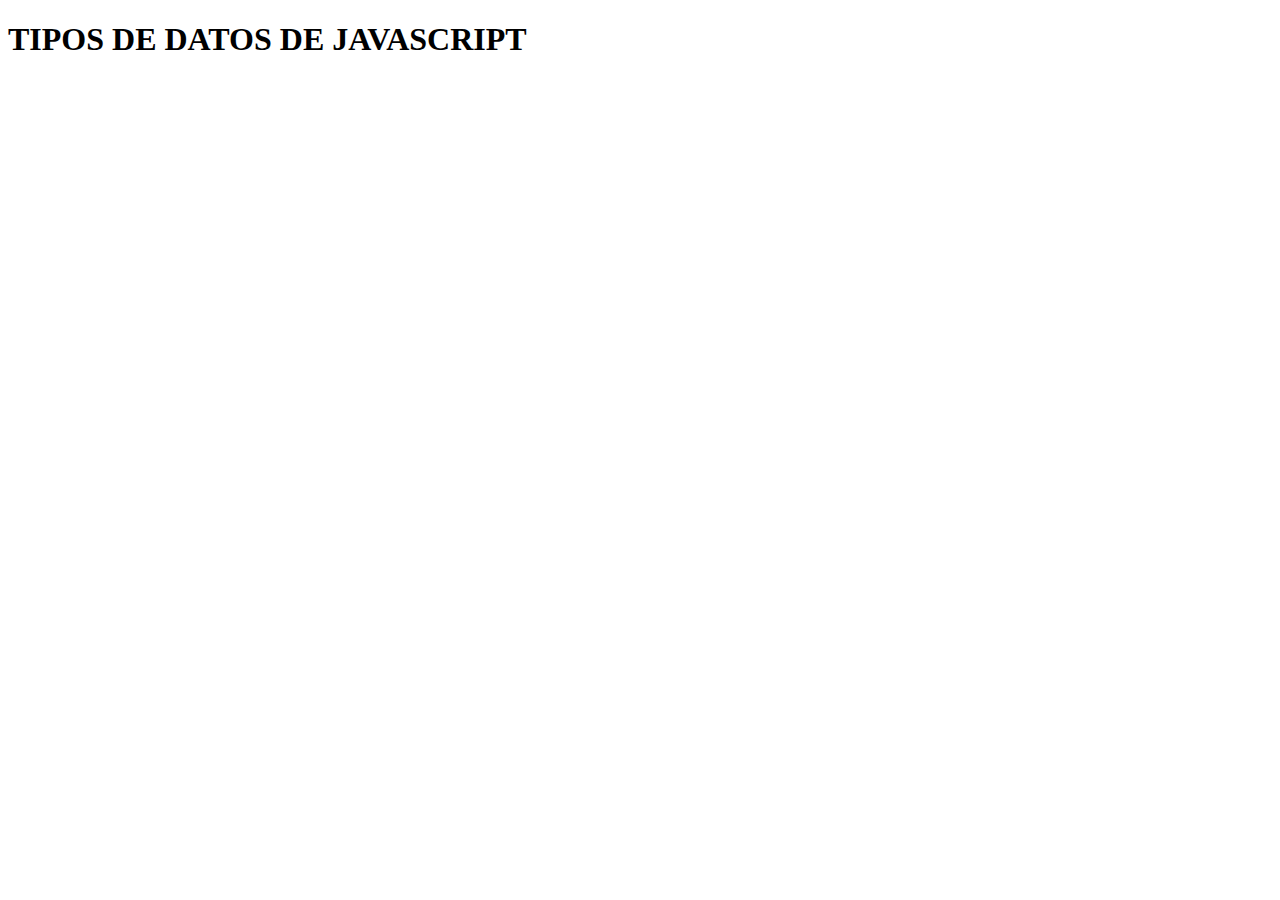
<file: clase-04-02-2025/index.html>
<!DOCTYPE html>
<html lang="es">
<head>
    <meta charset="UTF-8">
    <meta name="viewport" content="width=device-width, initial-scale=1.0">
    <title>TIPOS DE DATOS DE JAVASCRIPT</title>
</head>
<body>
    <h1>TIPOS DE DATOS DE JAVASCRIPT</h1>
    <script src="script.js"></script>
</body>
</html>
</file>
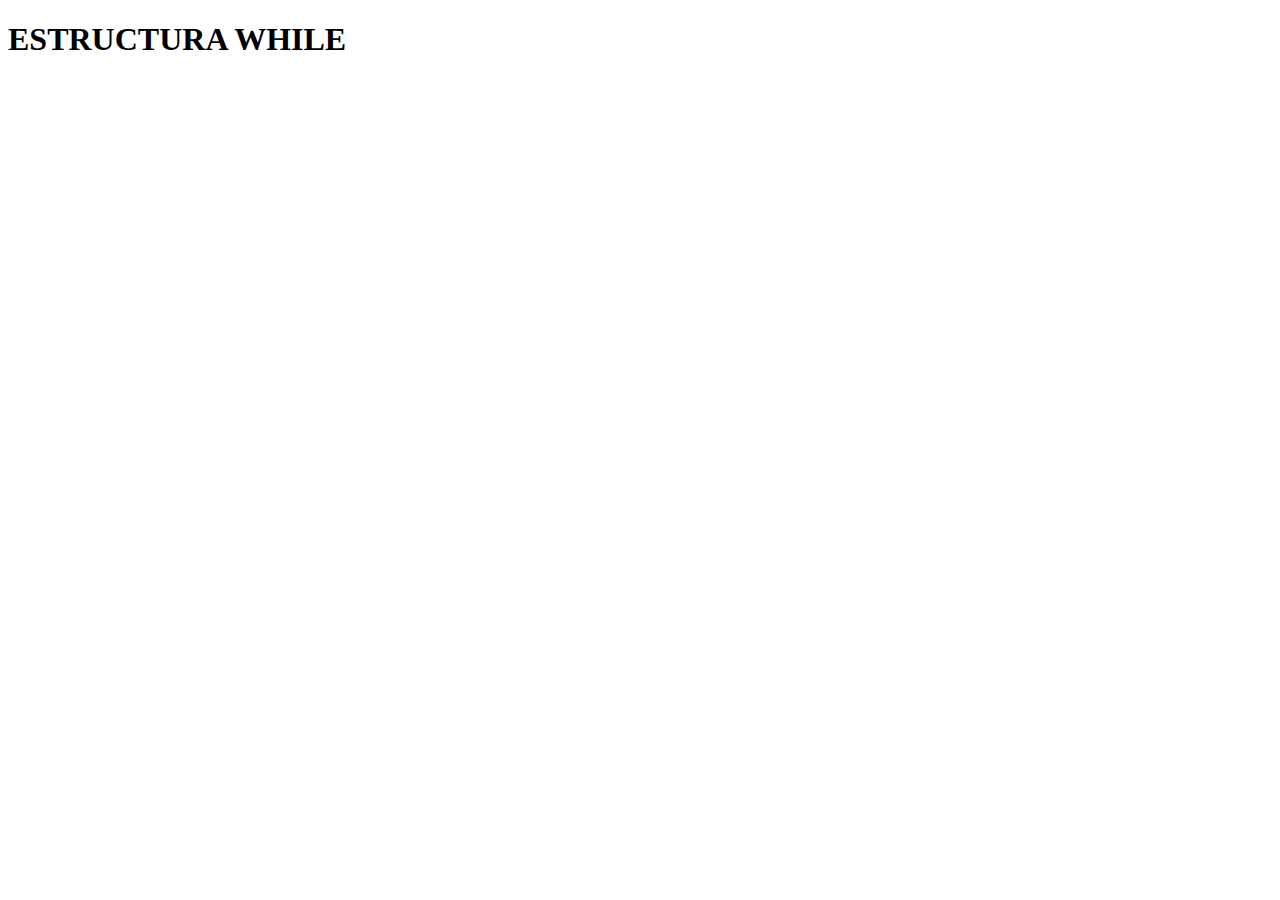
<file: clase-11-02-2025/index.html>
<!DOCTYPE html>
<html lang="es">
<head>
    <meta charset="UTF-8">
    <meta name="viewport" content="width=device-width, initial-scale=1.0">
    <title>Document</title>
</head>
<body>
    <h1>ESTRUCTURA WHILE</h1>
    <script src="while.js"></script>
</body>
</html>
</file>
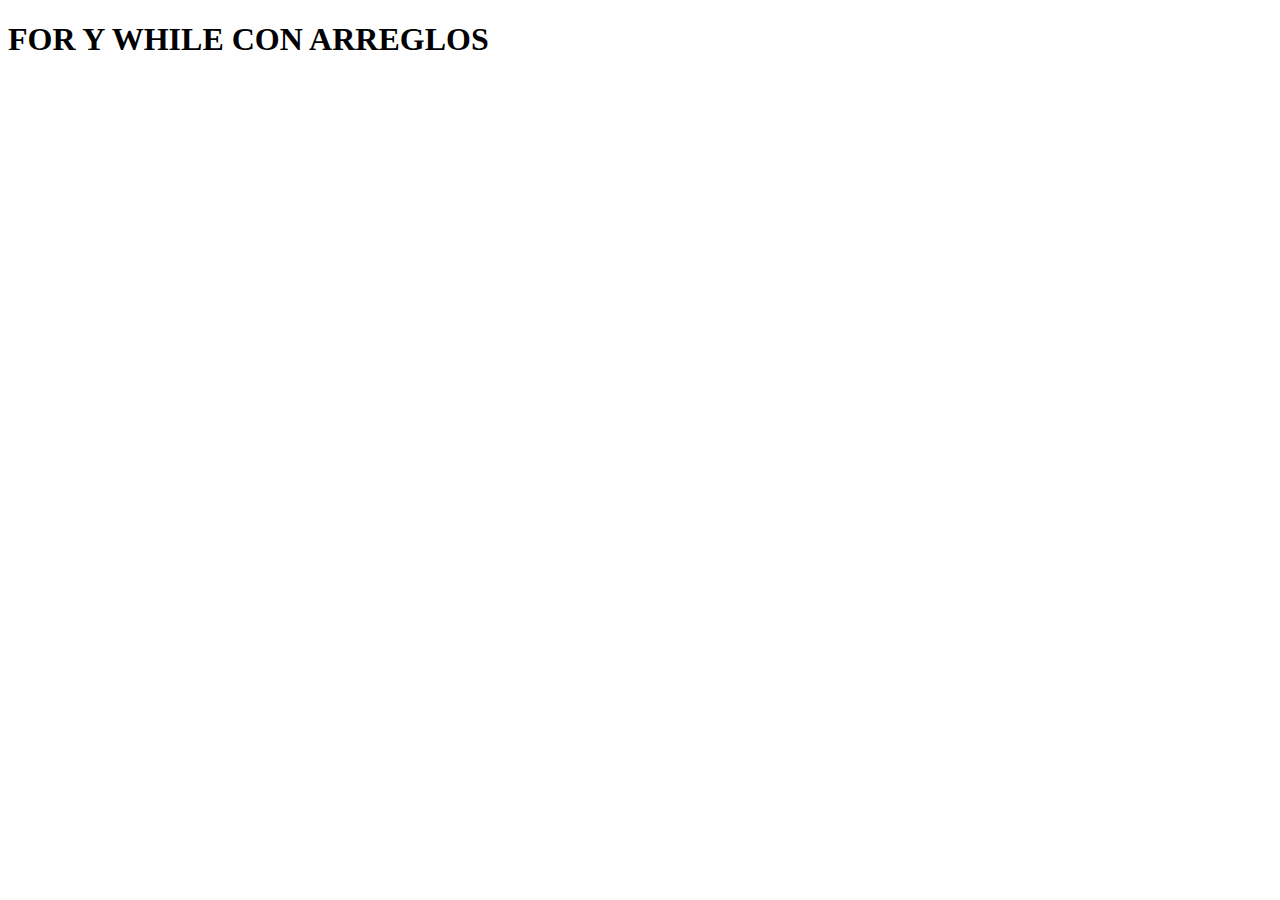
<file: clase-13-02-2025/index.html>
<!DOCTYPE html>
<html lang="en">
<head>
    <meta charset="UTF-8">
    <meta name="viewport" content="width=device-width, initial-scale=1.0">
    <title>Clase 4</title>
</head>
<body>
    <h1>FOR Y WHILE CON ARREGLOS</h1>
    <script src="for-while-arrays.js"></script>
</body>
</html>
</file>
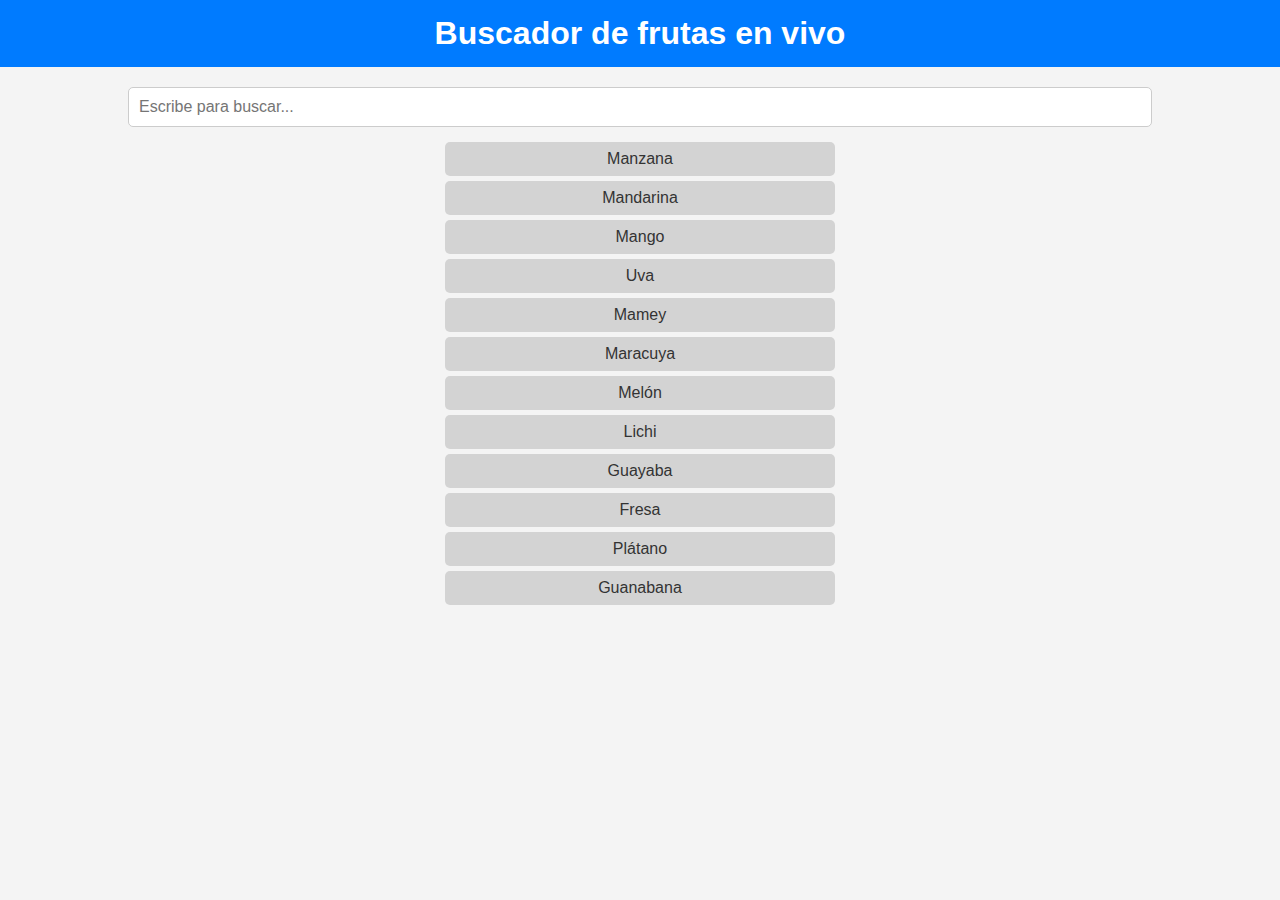
<file: clase-27-02-2025/index.html>
<!DOCTYPE html>
<html lang="es">
<head>
    <meta charset="UTF-8">
    <meta name="viewport" content="width=device-width, initial-scale=1.0">
    <title>Buscador de Frutas</title>
    <link rel="stylesheet" href="style.css">
</head>
<body>
    <header>
        <h1>Buscador de frutas en vivo</h1>
    </header>
    <main>
        <section>
            <form>
                <input type="text" id="buscador" placeholder="Escribe para buscar...">
            </form>
        </section>
        <section>
            <ul id="lista">
                <li>Manzana</li>
                <li>Mandarina</li>
                <li>Mango</li>
                <li>Uva</li>
                <li>Mamey</li>
                <li>Maracuya</li>
                <li>Melón</li>
                <li>Lichi</li>
                <li>Guayaba</li>
                <li>Fresa</li>
                <li>Plátano</li>
                <li>Guanabana</li>
            </ul>
        </section>
    </main>
    <script src="script.js"></script>
</body>
</html>
</file>
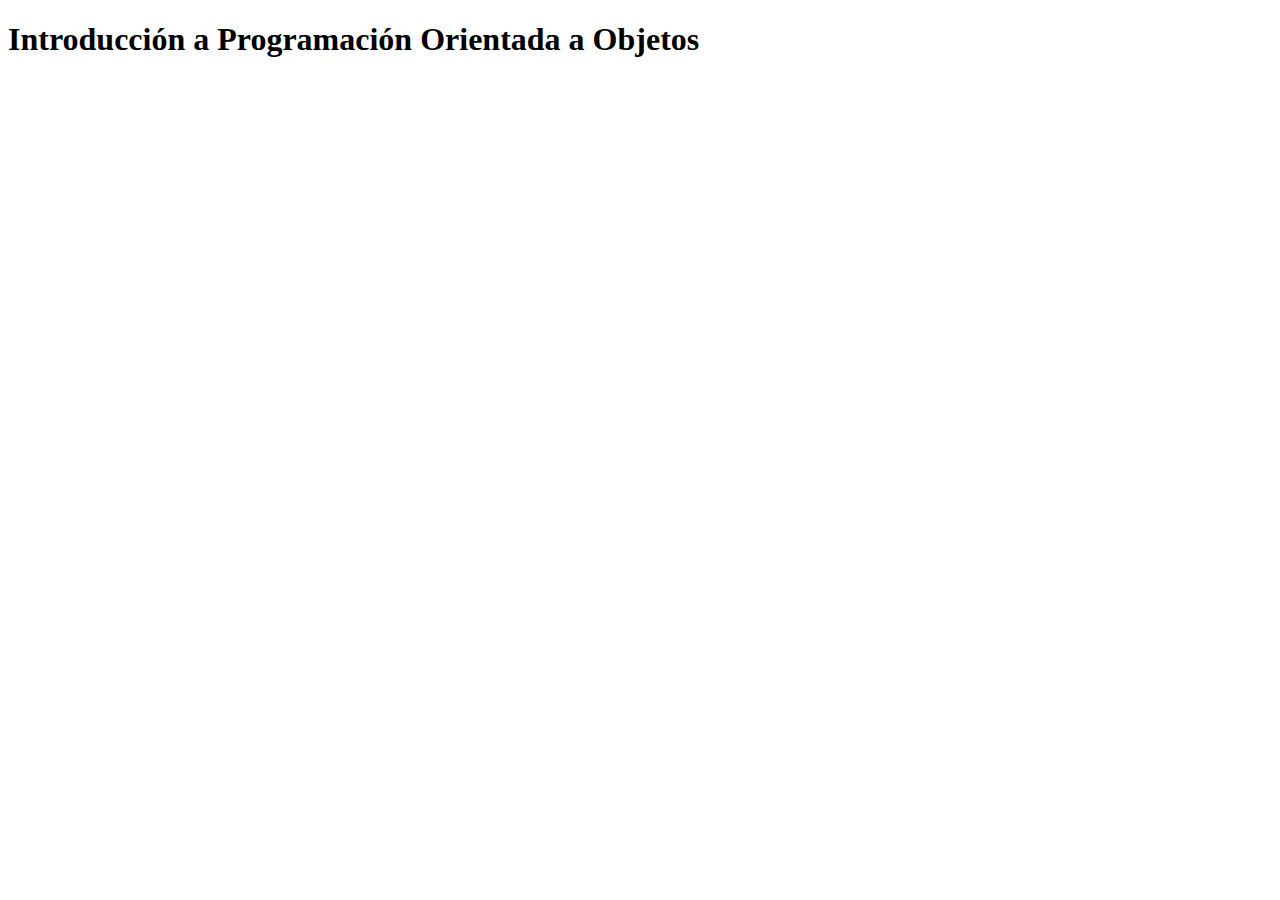
<file: clase18-02-2025/index.html>
<!DOCTYPE html>
<html lang="es">
<head>
    <meta charset="UTF-8">
    <meta name="viewport" content="width=device-width, initial-scale=1.0">
    <title>Document</title>
</head>
<body>
    <h1>Introducción a Programación Orientada a Objetos</h1>
    <script src="poo.js"></script>
</body>
</html>
</file>
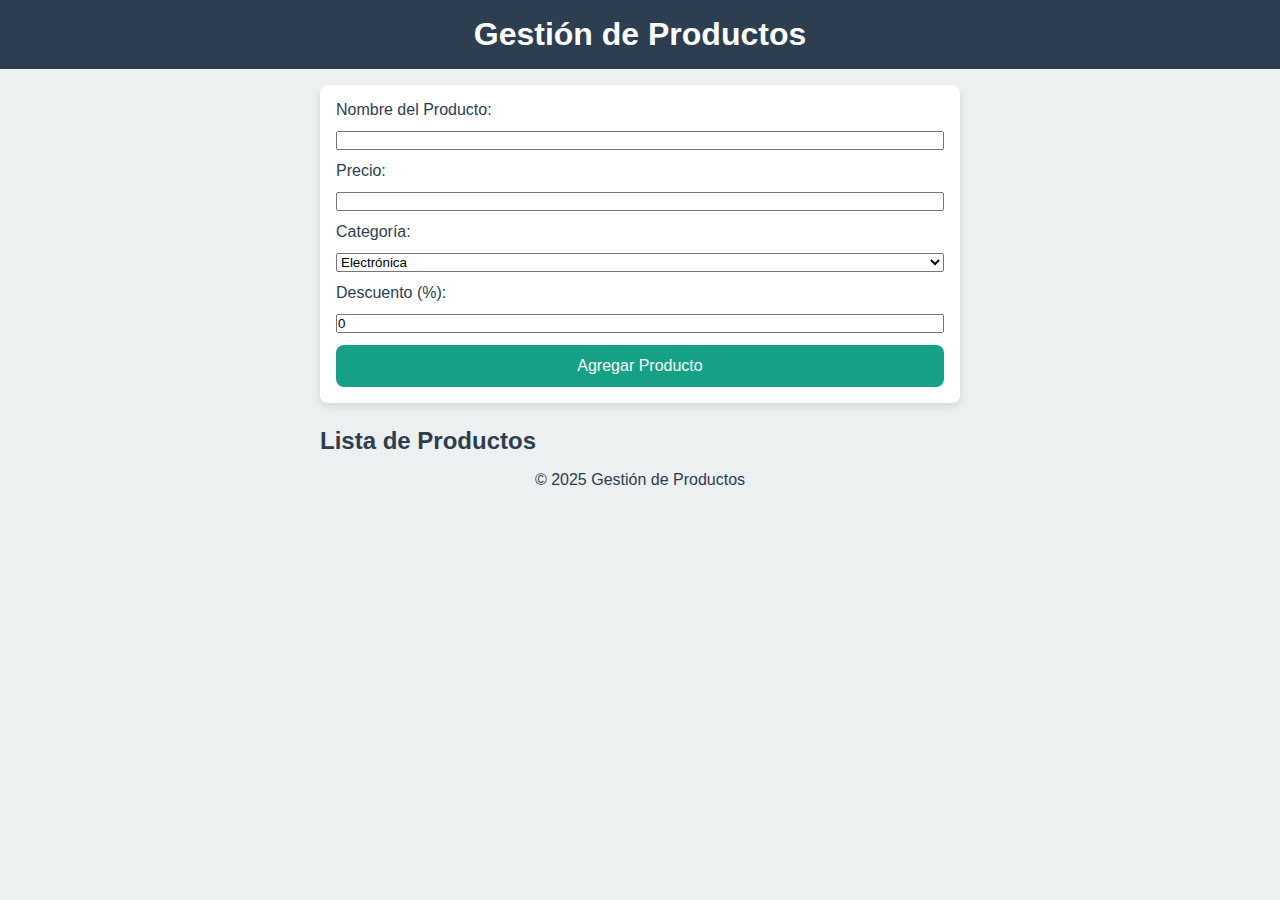
<file: ejemplo-20-02-2025/index.html>
<!DOCTYPE html>
<html lang="es">
<head>
    <meta charset="UTF-8">
    <meta name="viewport" content="width=device-width, initial-scale=1.0">
    <title>Gestión de Productos</title>
    <link rel="stylesheet" href="style-dom.css">
</head>
<body>
    <header>
        <h1 id="titulo">Gestión de Productos</h1>
    </header>
    <main>
        <section aria-labelledby="titulo">
            <form id="producto-form">
                <label for="nombre">Nombre del Producto:</label>
                <input type="text" id="nombre" required>
    
                <label for="precio">Precio:</label>
                <input type="number" id="precio" required min="1">
    
                <label for="categoria">Categoría:</label>
                <select id="categoria">
                    <option value="Electrónica">Electrónica</option>
                    <option value="Accesorios">Accesorios</option>
                    <option value="Ropa">Ropa</option>
                </select>
    
                <label for="descuento">Descuento (%):</label>
                <input type="number" id="descuento" value="0" min="0" max="99">
    
                <button type="submit">Agregar Producto</button>
            </form>
        </section>
    
        <section>
            <h2 id="lista-titulo">Lista de Productos</h2>
            <ul id="lista-productos" aria-labelledby="lista-titulo"></ul>
        </section>
    </main>
    <footer>
        <p>&copy; 2025 Gestión de Productos</p>
    </footer>
    <script src="dom.js"></script>
</body>
</html>
</file>
<file: clase-27-02-2025/style.css>
/* Definir variables para colores */
:root {
    --color-fondo: #f4f4f4;
    --color-texto: #333;
    --color-primario: #007BFF;
    --color-secundario: #0056b3;
    --color-borde: #ccc;
    --color-lista: lightgray;
    --color-lista-hover: #ddd;
}

*{
    box-sizing: border-box;
    margin: 0;
    padding: 0;
}

body {
    font-family: Arial, sans-serif;
    text-align: center;
    background-color: var(--color-fondo);
    color: var(--color-texto);
  
}

header {
    background-color: var(--color-primario);
    color: white;
    padding: 15px;
}

main {
    margin-top: 20px;
}

form {
    display: flex;
    justify-content: center;
    margin-bottom: 15px;
}

input {
    width: 80%;
    padding: 10px;
    font-size: 1rem;
    border: 1px solid var(--color-borde);
    border-radius: 5px;
}

ul {
    list-style: none;
    padding: 0;
    max-width: 400px;
    margin: auto;
}

li {
    padding: 8px;
    background: var(--color-lista);
    margin: 5px;
    border-radius: 5px;
    transition: background 0.3s;
}

li:hover {
    background: var(--color-lista-hover);
}

/* Resaltar los resultados de búsqueda */
li.encontrado {
    background: var(--color-secundario);
    color: white;
}
</file>
<file: ejemplo-20-02-2025/style-dom.css>
/* Definición de variables de colores para mejor mantenimiento */
:root {
    --primary-color: #2c3e50;
    --secondary-color: #16a085;
    --background-color: #ecf0f1;
    --hoover-color: #2f7e75;
    --text-color: #2c3e50;
    --highlight-color: #e74c3c;
}

*{
    margin: 0;
    padding: 0;
    box-sizing: border-box;
}

/* Estilos generales */
body {
    font-family: Arial, sans-serif;
    background-color: var(--background-color);
    color: var(--text-color);
}

header {
    text-align: center;
    padding: 1rem;
    margin-bottom: 1rem;
    background-color: var(--primary-color);
    color: white;
}

main {
    max-width: 40rem;
    margin: 0 auto;
}

footer{
    margin-top: 1rem;
    text-align: center;
}

form {
    background: white;
    padding: 1rem;
    border-radius: 0.5rem;
    box-shadow: 0 0.25rem 0.5rem rgba(0, 0, 0, 0.1);
    margin-bottom: 1.5rem;
}

label, input, select {
    display: block;
    width: 100%;
    margin-bottom: 0.75rem;
}

button {
    background-color: var(--secondary-color);
    color: white;
    border: none;
    padding: 0.75rem;
    width: 100%;
    border-radius: 0.5rem;
    cursor: pointer;
    font-size: 1rem;
}

button:hover {
    background-color: var(--hoover-color)
}

ul {
    list-style-type: none;
    padding: 0;
}

li {
    background: white;
    margin: 0.5rem 0;
    padding: 1rem;
    border-radius: 0.5rem;
    box-shadow: 0 0.125rem 0.25rem rgba(0, 0, 0, 0.1);
}

/* Resaltar productos con descuento */
li.descuento {
    border-left: 0.5rem solid var(--highlight-color);
}
</file>
